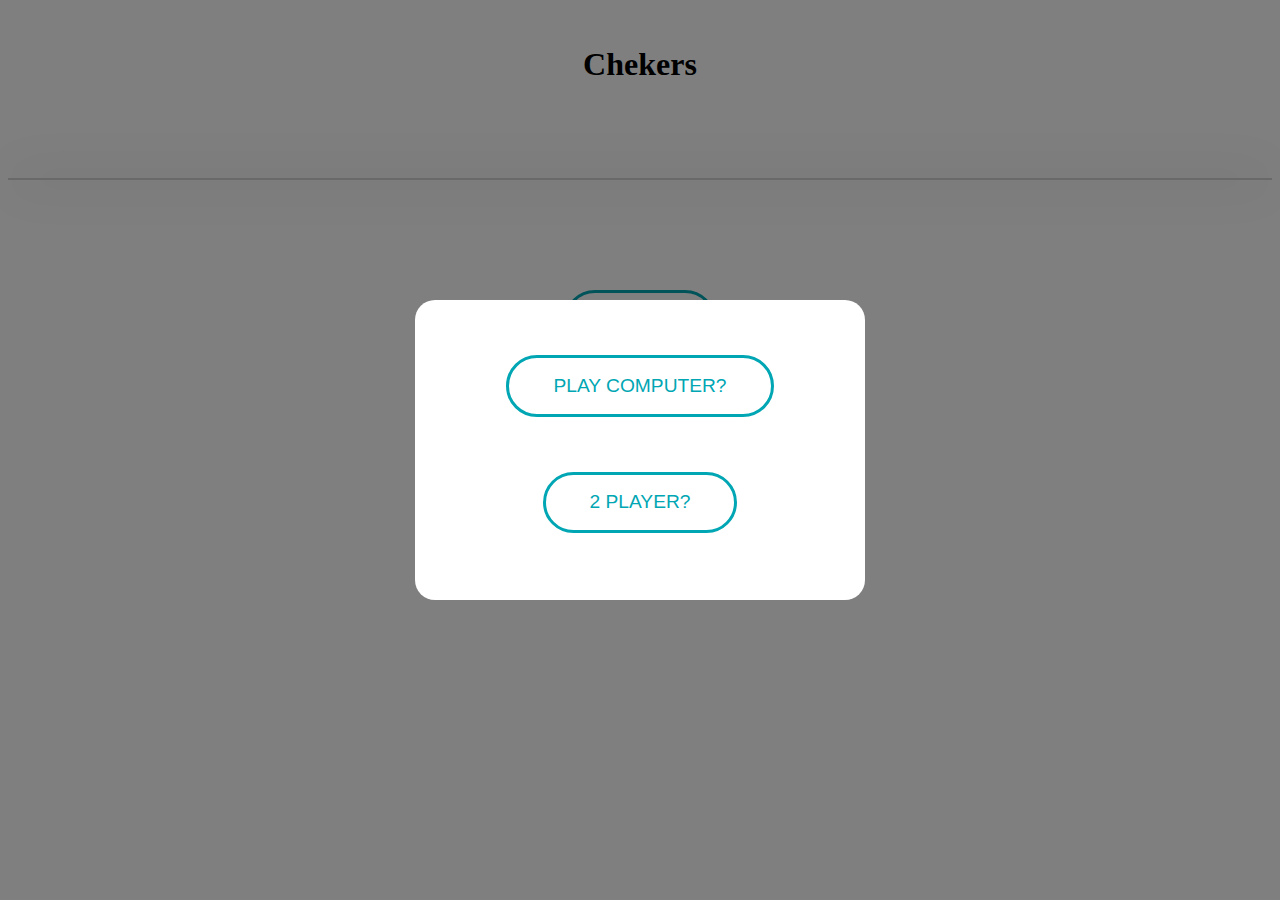
<file: index.html>
<!DOCTYPE html>
<html lang="en">

<head>
  <meta charset="UTF-8">
  <meta name="viewport" content="width=device-width, initial-scale=1.0">
  <link rel="stylesheet" href="https://maxcdn.bootstrapcdn.com/bootstrap/4.0.0-alpha.6/css/bootstrap.min.css" integrity="sha384-rwoIResjU2yc3z8GV/NPeZWAv56rSmLldC3R/AZzGRnGxQQKnKkoFVhFQhNUwEyJ"
    crossorigin="anonymous">
  <link defer rel="stylesheet" href="./css/styles.css">
  <script src="https://code.jquery.com/jquery-3.2.1.min.js" integrity="sha256-hwg4gsxgFZhOsEEamdOYGBf13FyQuiTwlAQgxVSNgt4="
    crossorigin="anonymous"></script>

  <title>Checkers</title>
</head>
<body>
  <div id="overlay">
    <div id="message-box">
        <button id="play-computer">Play Computer?</button>
        <button id="two-player">2 Player?</button>
        <button id="play-again">Play Again</button>
    </div>
  </div>
    <header>
      <h1>Chekers</h1>
    </header>
    <main>
      <div class="container">
      </div>
    </main>
    <button id="demo">demo</button>
    <script defer src="./js/app.js"></script>
</body>
</html>
</file>
<file: css/styles.css>
body {
  text-align: center;
}

header {
  height: 7em;
}

header h1 {
  padding-top: 25px;
}

main {
  margin-top: 45px;
}

#overlay {
  position: fixed;
  width: 100%;
  height: 100%;
  top: 0; 
  left: 0;
  right: 0;
  bottom: 0;
  background-color: rgba(0,0,0,0.5);
  z-index: 2;
}

#message-box {
  border-radius: 20px;
  height: 300px;
  width: 450px;
  position: fixed;
  background-color: #fff;
  top: 50%;
  left: 50%;
  margin-top: -150px;
  margin-left: -225px;
}

#play-again {
  display: none;
}

button {
  padding: 16.8px 44px;
  color: #00A6B3;
  background-color: #fff;
  font-size: 1.2rem;
  font-weight: 300;
  text-transform: uppercase;
  border-radius: 12rem;
  border: 3.2px solid #00A6B3;
  margin: 0 auto;
  margin-top: 55px;
}

button:hover {
	background-color: #00A6B3;
	color: #fff;
	cursor: pointer;
}

.row {
  height: 6.5rem;
}

div div:nth-child(2n+1) div:nth-child(2n+1),div div:nth-child(2n) div:nth-child(2n) {
  background:#132242;
}

.container {
  border: 1px lightgray solid;
  box-shadow: 0px 0px 50px 0px rgba(0,0,0,0.75);
  margin-bottom: 55px;
}

.legal-move{
  background: url(http://www.clker.com/cliparts/E/H/P/3/G/D/yellow-border-th.png) no-repeat center;
  background-size: contain;

}
.X {
  background: url(http://www.iconsdb.com/icons/preview/red/circle-xxl.png);
}

.O {
  background: url(http://www.iconsdb.com/icons/preview/blue/circle-xxl.png);
}

.X.king {
  background: url(http://images.clipartpanda.com/jubilee-clipart-Jubilee-crown-red.svg) no-repeat center;
  background-size: 3.3em;
}

.O.king {
  background: url(http://images.clipartpanda.com/jubilee-clipart-Jubilee-crown-blue.svg) no-repeat center;
  background-size: 3.3em;
}

.piece {
  text-align: center;
  font-size: 24px;
  background-size: 3.3em;
  background-repeat: no-repeat;
  background-position: center;
}

.move, .can-jump {
  cursor: pointer;
}

@media only screen and (max-width : 375px) {
  .row {
    height: 2.5rem;
    width: 22.8em;
  }

  .piece, .legel-move {
    font-size: .5em;
  }
}

@media only screen and (min-device-width : 376px) and (max-device-width : 500px) {
  .row {
    height: 4.5rem;
    width: 30.8em;
  }
}

@media only screen and (min-device-width : 501px) and (max-device-width : 500px) {
  .row {
    height: 4.5rem;
    width: 30.8em;
  }
}
</file>
